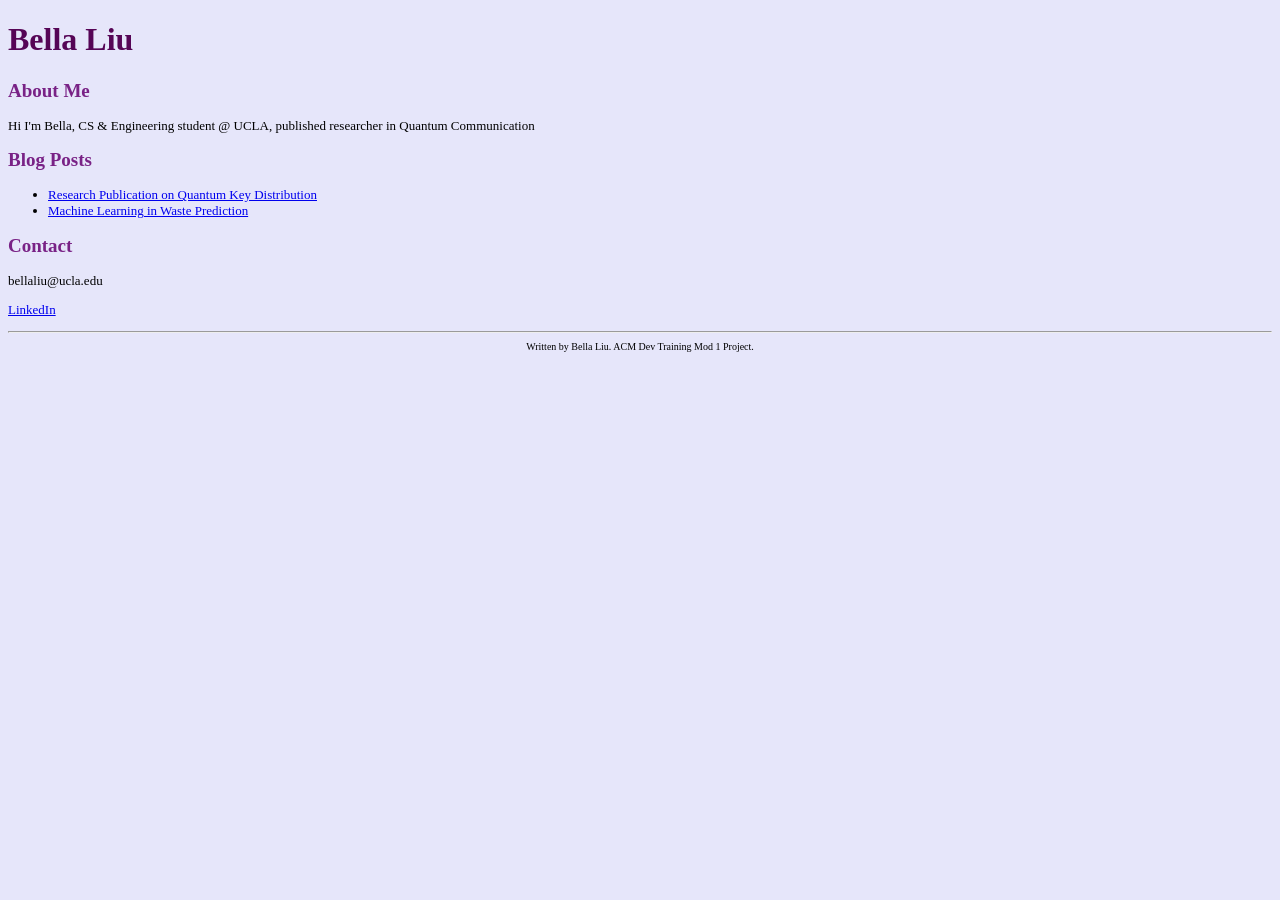
<file: index.html>
<!DOCTYPE html>
<html lang="en">
<head>
    <title>Personal Blog Website</title>
    <link rel="stylesheet" href="style.css">
</head>

<body>
    <header>
        <h1>Bella Liu</h1>
    </header>
</body>

<main>

<section>
    <h2>About Me</h2>
    <p>Hi I'm Bella, CS & Engineering student @ UCLA, published researcher in Quantum Communication</p>
</section>

 <section>
    <h2>Blog Posts</h2>
        <ul>
            <li><a href="qkd.html">Research Publication on Quantum Key Distribution</a></li>
            <li><a href="ml.html">Machine Learning in Waste Prediction</a></li>
            </ul>
</section>


<section>
    <h2>Contact</h2>
    <p>bellaliu@ucla.edu</p>
    <p><a href="https://www.linkedin.com/in/bella-liu-38aa45318/">LinkedIn</a></p>
</section>

</main>

<hr>
<footer>
    Written by Bella Liu. ACM Dev Training Mod 1 Project.
</footer>
</html>
</file>
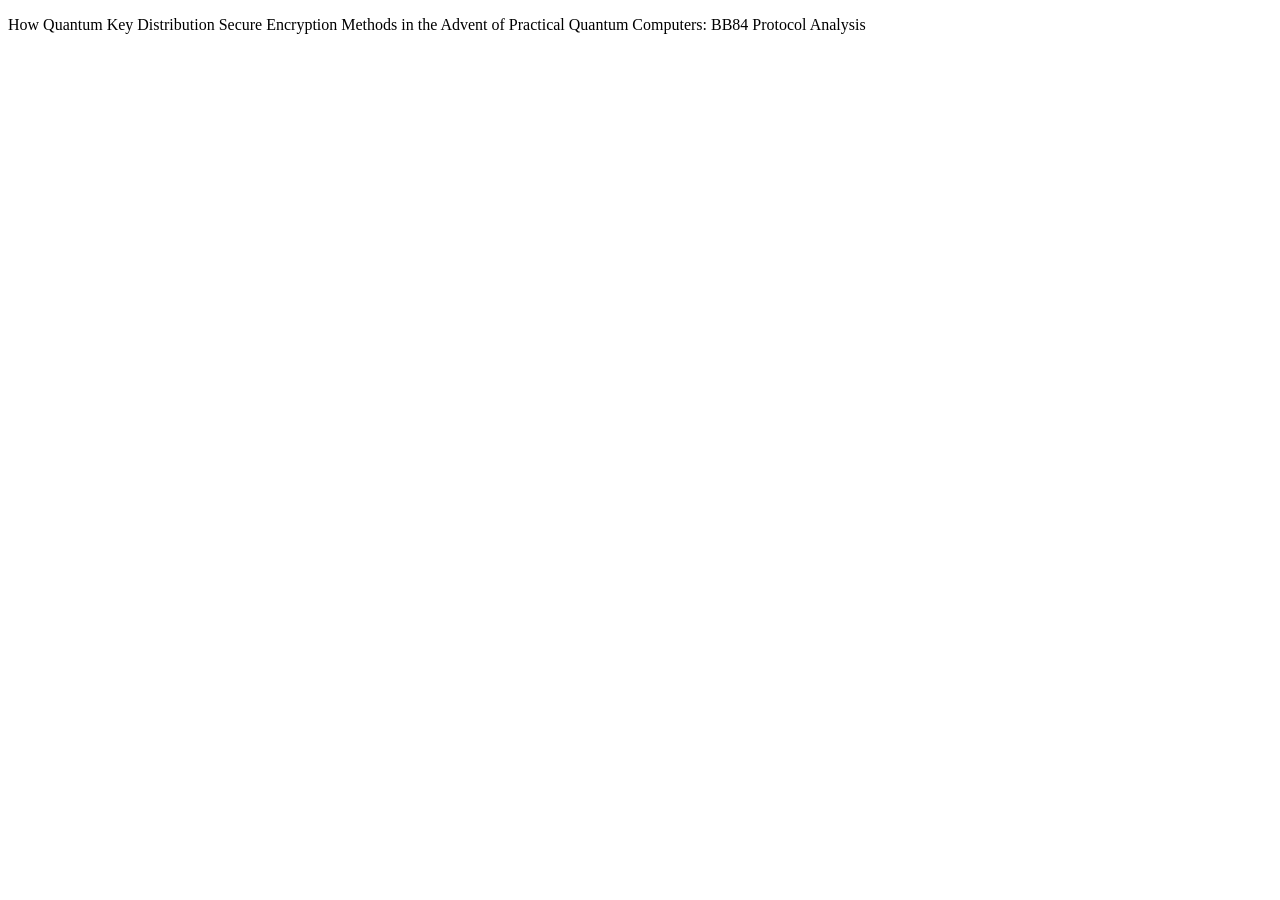
<file: qkd.html>
<!DOCTYPE html>
<html lang="en">
<head>
    <meta charset="UTF-8">
    <meta name="viewport" content="width=device-width, initial-scale=1.0">
    <title>Document</title>
</head>
<body>
    <p>How Quantum Key Distribution Secure Encryption Methods in the Advent of Practical Quantum Computers: BB84 Protocol Analysis</p>
    
</body>
</html>
</file>
<file: style.css>
h1 {
    font-size: xx-large;
    color: rgb(86, 5, 86);
}

h2{
    font-size: 19px;
    color:rgb(121, 34, 134);
}

body {
    background-color: lavender;
}

footer {
    font-size: 10px;
    text-align: center;
}

ul{
    font-size: 13px;
}

p {
    font-size: 13px;
}
</file>
